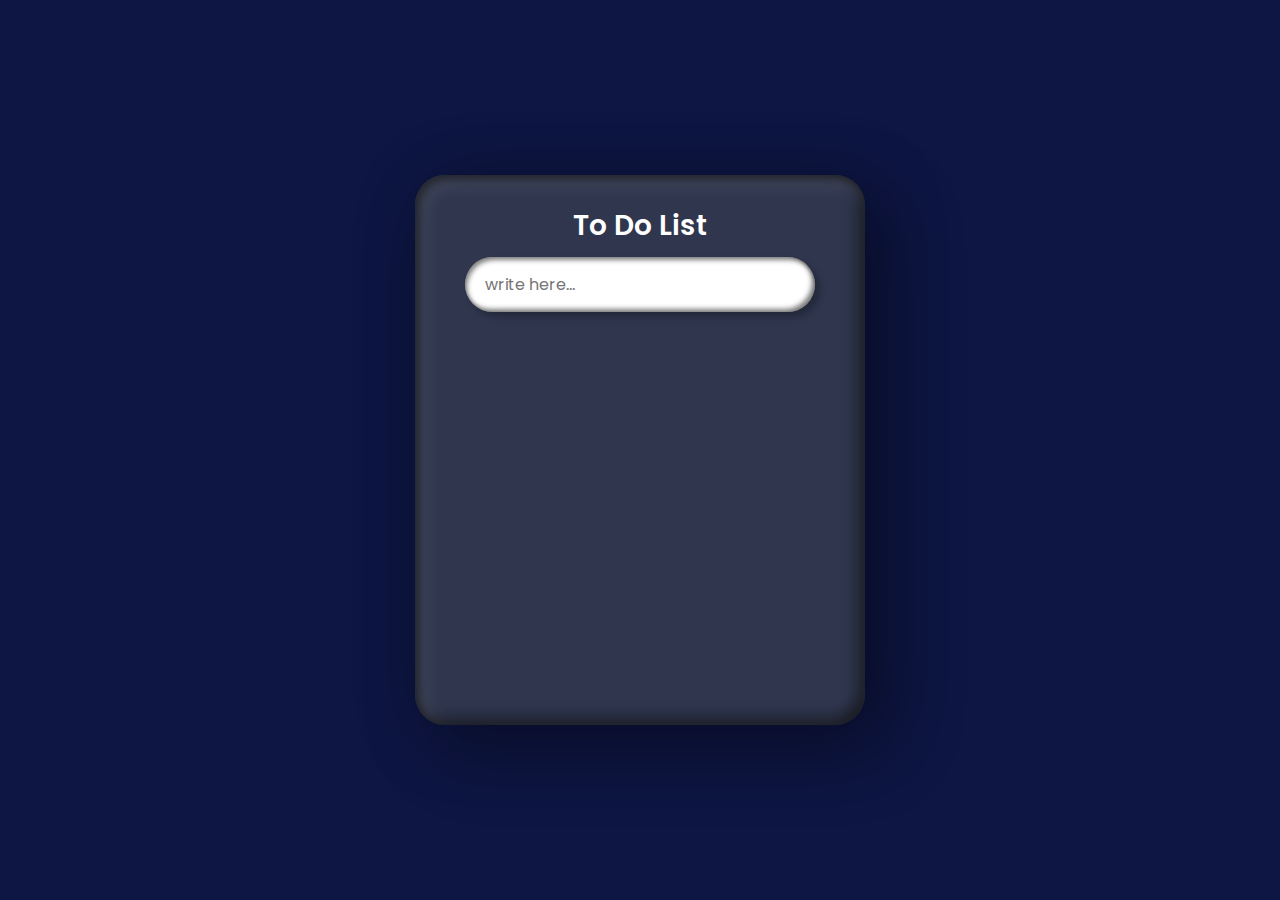
<file: to do list/todo.html>
<!DOCTYPE html>
<html lang="en">
<head>
    <meta charset="UTF-8">
    <meta name="viewport" content="width=device-width, initial-scale=1.0">
    <title>To Do List</title>
    <link rel="stylesheet" href="style.css">
</head>
<body>
    <div class="container">
        <div class="box">
            <h2>To Do List</h2>
            <input type="text" placeholder="write here..." id="inputBx">
            <ul id="list"></ul>
        </div>
    </div>
    <script>
        let inputBx = document.querySelector('#inputBx');
        let list = document.querySelector('#list');

        inputBx.addEventListener("keyup",function(event){
            if(event.key == "Enter"){
                addItem(this.value)
                this.value = ""
            }
        })

        let addItem = (inputBx) => {
            let listItem = document.createElement("li");
            listItem.innerHTML = `${inputBx}<i></i>`;

                listItem.addEventListener("click",function(){
                    this.classList.toggle('done');
                })

                listItem.querySelector("i").addEventListener("click",function(){
                    listItem.remove();
                })

                list.appendChild(listItem);
        }
    </script>
</body>
</html>
</file>
<file: to do list/style.css>
@import url('https://fonts.googleapis.com/css?family=Poppins:200,300,400,500,600,700,800,9008display=swap');

*
{
    margin:0;
    padding:0;
    box-sizing: border-box;
    font-family: 'Poppins', sans-serif;
}

body{
    display: flex;
    justify-content: center;
    align-items: center;
    min-height: 100vh;
    background: #0e1643;
}

.box
{
    position: relative;
    width: 450px;
    height: 550px;
    border-radius: 30px;
    background: #2f364e ;
    padding: 30px 50px;
    box-shadow: 25px 25px 75px rgba(0, 0, 0, 0.25),
    10px 10px 70px rgba(0, 0, 0, 0.25),
    inset 5px 5px 10px rgba(0, 0, 0, 0.5),
    inset 5px 5px 20px rgba(255,255,255,0.2),
    inset -5px -5px 15px rgba(0, 0, 0, 0.75);


}

h2{
    width: 100%;
    font-weight: 600;
    text-align: center;
    color: #fff;
    font-size: 1.75rem;
    margin-bottom: 10px;
}

#inputBx
{
    position: relative;
    width: 100%;
    border: none;
    outline: none;
    padding: 15px 20px;
    border-radius: 30px;
    font-size: 1em;
    box-shadow: 5px 5px 7px rgba(0, 0, 0, 0.25),
    inset 2px 3px 5px rgba(0, 0, 0, 0.5),
    inset -3px -3px 5px rgba(0, 0, 0, 0.5);

}

.box li
{
position: relative;
width: calc(100% - 40px);
display: flex;
align-items: center;
background:#1f83f2 ;
margin: 15px 0;
padding: 10px 10px 10px 45px;
min-height: 45px;
cursor: pointer;
border-radius: 22.5px;
color: #fff;
box-shadow: 5px 5px 7px rgba(0, 0, 0, 0.25),
    inset 2px 3px 5px rgba(0, 0, 0, 0.5),
    inset -3px -3px 5px rgba(0, 0, 0, 0.5);
}

.box li i
{
    position: absolute;
    right: -40px;
    width: 30px;
    height: 30px;
    display: flex;
    justify-content: center;
    align-items: center;
    background: #ff2c74;
    border-radius: 50px;
    box-shadow: 5px 5px 7px rgba(0, 0, 0, 0.25),
    inset 2px 3px 5px rgba(255, 255, 255, 0.25),
    inset -3px -3px 5px rgba(0, 0, 0, 0.5);
}

.box li i::before
{
    content: '';
    position: absolute;
    width: 15px;
    height: 2px;
    background: #fff;
    transform: rotate(45deg);
}

.box li i::after
{
    content: '';
    position: absolute;
    width: 15px;
    height: 2px;
    background: #fff;
    transform: rotate(-45deg);
}

.box li::before
{
    content: '';
    position: absolute;
    left: 8px;
    width: 30px;
    height: 30px;
    background: #2f363e;
    border-radius: 50%;
}
.box li.done
{
    background: #607d8b;
}

.box li.done::after
{
    content: '';
    position: absolute;
    left: 14px;
    width: 16px;
    height: 8px;
    border-left: 2px solid #fff;
    border-bottom: 2px solid #fff;
    transform: rotate(315deg);

}

#list
{
    position: relative;
    margin-top: 20px;
    height: 350px;
    overflow-y:auto;
    padding-right: 10px;
}

::-webkit-scrollbar-track
{
    box-shadow: inset 0 0 15px rgba(0, 0, 0, 0.5);
}

::-webkit-scrollbar
{
    width: 5px;
}

::-webkit-scrollbar-thumb
{
    background: #fff;
}
</file>
